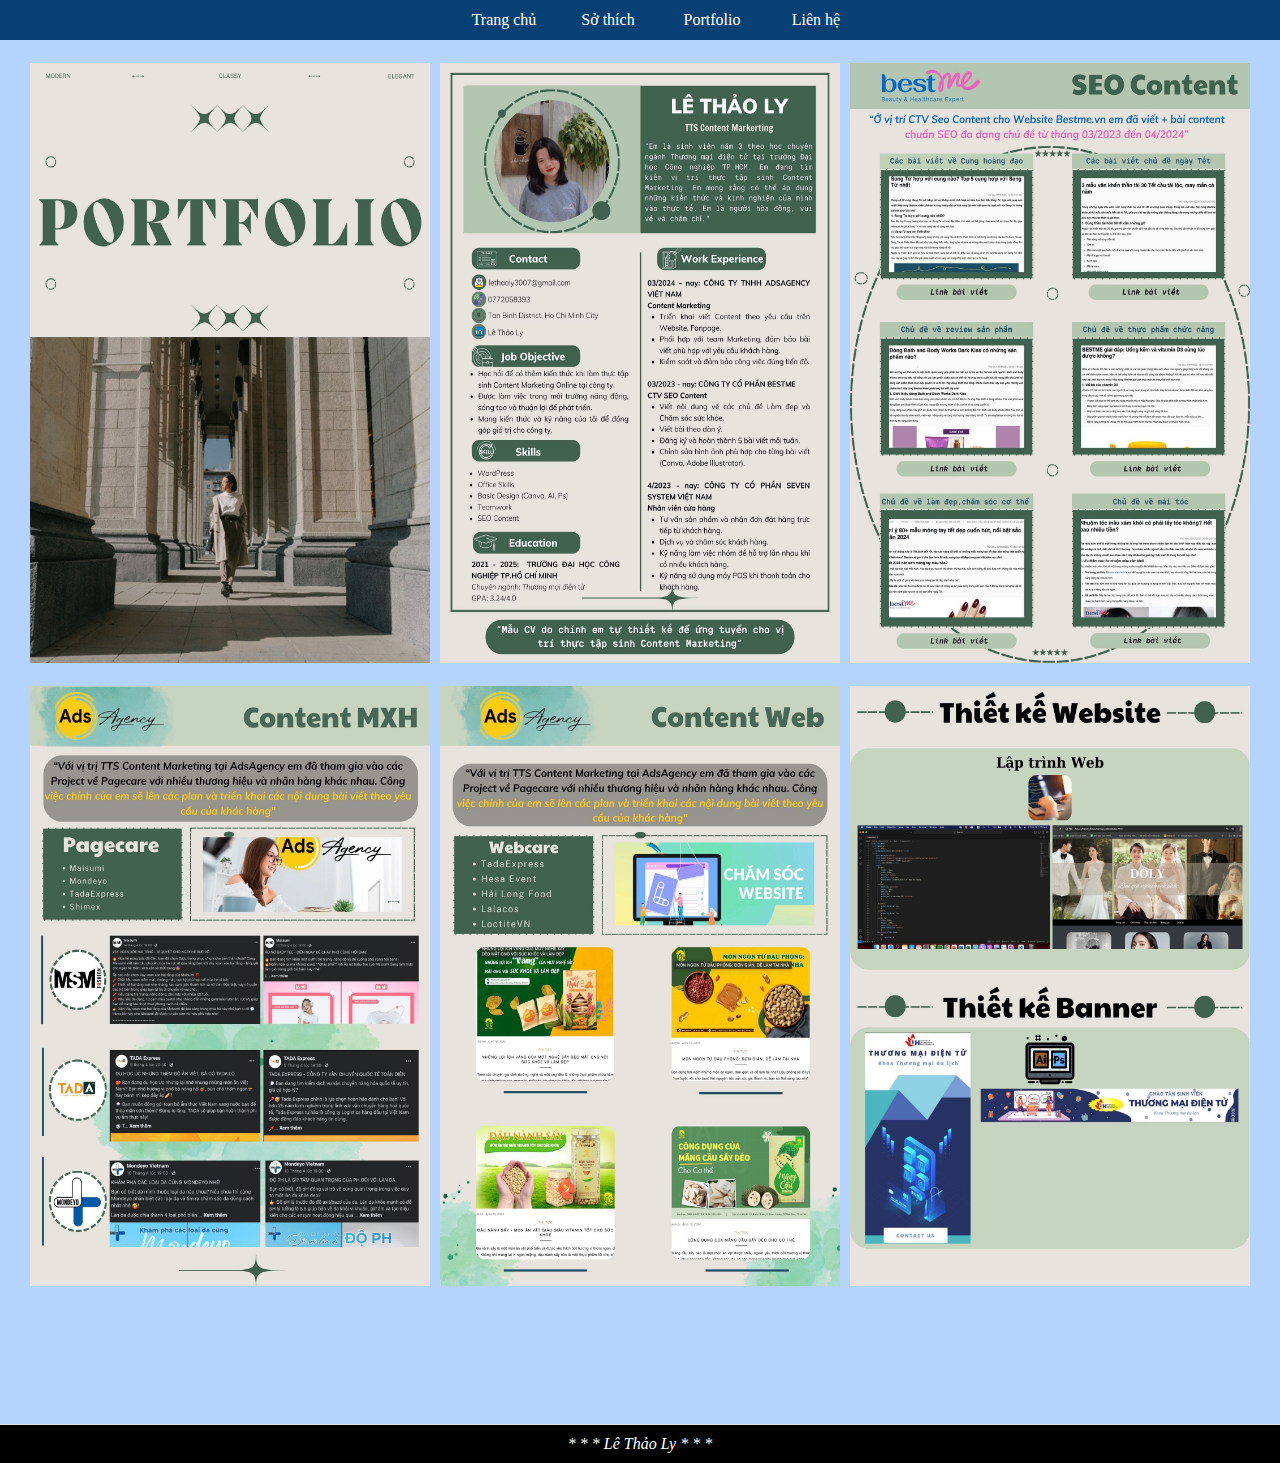
<file: LeThaoLy_21099261_Trangwebcanhan/port.html>
<!DOCTYPE html>
<html lang="en">
  <style> body {
    background-color: #B4D4FF;}</style>
<head>
    <meta charset="UTF-8">
    <meta name="viewport" content="width=device-width, initial-scale=1.0">
    <link rel="stylesheet" href="style.css">
    <title>PORT</title>
  <div id ="menu">
    <ul>
      <li><a href="index.html">Trang chủ</a></li>
      <li><a href="sothich.html">Sở thích</a></li>
      <li><a href="port.html">Portfolio</a></li>
      <li><a href="lienhe.html">Liên hệ</a></li>
    </ul>  </div>
  <br>
  </head>
  <body>
  <style>
    h1{
        text-align: center;
        font-family: 'Times New Roman', Times, serif;
        color: White;
        font-size: 40px;
        margin-bottom: 10px;
    }
    .container5{
        background-color: rgb(200, 235, 223);
        width: 500px;
        margin: 0 auto;
        padding: 20px;
        border-radius: 5px;
        background-image: -moz-linear-gradient(0.4);
        background-attachment: fixed;
    }
    input{
        width: 45%;  
        padding: 12px 20px;  
        margin: 10px;  
        box-sizing: border-box;
        background-color: white;
        color: black;
    }
    #loaidv{
        width: 45%;  
        padding: 12px 20px;  
        margin: 8px;  
        box-sizing: border-box;
    }
    #chitiet{
        padding: 40px 40px;  
        width: 95%;
        text-align: start;
    }
    button{
        padding: 6px 15px;
        background-color: rgb(77, 122, 235) ;
        text-align: center;
        color: aliceblue;   
        margin: 8px;
        border-radius: 6px;
        border: 0;
    }
    <style>
      .layout1-container {
          background: #1679AB;
          padding: 5px;
          text-align: center;
          padding-bottom: 0px;
      }
      .layout1-container:after {
          content: ".";
          visibility: hidden;
          display: block;
          height: 0;
          clear: both;
      }
      .layout1-col1 {
          box-sizing: border-box;
          float: left;
          width: 50%;
          padding: 5px;
          font-family: 'Courier New', Courier, monospace;
  
      }
      .layout1-col2 {
          float: left;
          width: 50%;
          padding: 5px;
          font-family: 'Courier New', Courier, monospace;
      }
      .layout1-col3 {
          float: left;
          width: 30%;
          padding: 5px;
          font-family: 'Courier New', Courier, monospace;
      }
      .layout1-container>.layout1-col3{
        margin-top: 40px;
        margin-left: 25px;
      }
      .layout1-col4 {
          float: center;
          width: 100%;
          padding: 5px;
          font-family: 'Courier New', Courier, monospace;
          text-align: center;
      }
      .layout1-col5 {
          float: right;
          margin-top: 40px;
          margin-right: 20px;
          width: 30%;
          padding: 5px;
          font-family: 'Courier New', Courier, monospace;
          text-align: center;
      }
</style>

<div class="layout1-col4 ">
    <img height = "600" width ="400" src="LY-PORTFOLIO/1.jpg" />
    <img height = "600" width ="400" src="LY-PORTFOLIO/2.jpg" />
    <img height = "600" width ="400" src="LY-PORTFOLIO/3.jpg" /><br><br>
    <img height = "600" width ="400" src="LY-PORTFOLIO/4.jpg" />
    <img height = "600" width ="400" src="LY-PORTFOLIO/5.jpg" />
    <img height = "600" width ="400" src="LY-PORTFOLIO/6.jpg" />

  </div>
        <footer>
            <style>
              .footer {
                margin-top: 10%;
                font-size: 30;
                border-top: 1px solid #E6E6E6;
                color: white;
                padding: 10px 15px;
                text-align: center;
                background-color: black;
               }</style>
                <div class = "footer">
                  <em>* * * Lê Thảo Ly * * *</em>
              </div>
              </footer>
  </body>
  </html>
</file>
<file: LeThaoLy_21099261_Trangwebcanhan/style.css>
.banner {
height: 400px;
width: 100%;
background-size: cover;
}
.text1 {
color: white;
font-size: 85px;
position: absolute;
width:100%;
top: 100px;
text-align: center;
}
.text2 {
color: white;
font-size: 15px;
position: absolute;
width:100%;
text-align: center;
top: 230px;
}

*{
box-sizing: border-box;
margin: 0 auto;
}
#menu ul {
    background: #074173;
    list-style-type: none;
    overflow: hidden;
    text-align: center;
  }
  #menu li {
    color: #f1f1f1;
    display: inline-block;
    width: 100px;
    height: 40px;
    line-height: 40px;
    text-align: center;
  }
  #menu a {
    text-decoration: none;
    color: White;
    display: block;
  }
  #menu a:hover {
    background: #F1F1F1;
    color: #333;
  }
section{
width: 100%;
height: 400px;
display: flex;
}
.h1 img,
.h2 img,
.h3 img {
border-radius: 10%;
width: 310px; 
height: 350px;
transition: transform 0.3s ease; 
}        
.h1{
margin-left: 150px;
padding-top: 25px;
color: aliceblue;
}
.h2{
padding-top: 25px;
}
.h3{
margin-right: 150px;
padding-top: 25px;
}
.h1 img:hover,
.h2 img:hover,
.h3 img:hover {
transform: scale(1.1);
}
h1{
font-size: 40px;
}
input{
margin-top: 40px;
width: 160px;
height: 40px;
background-color: black;
color: aliceblue;
border-radius: 5px;
}
a:hover{
color: black;
}
.nd{
    padding-top: 40px;
    color: beige;
    padding-bottom: 50px;
    text-align: center;
    
}
.sp{
    text-align: left;
    padding-left: 20px;
    color: aliceblue;
}
.anhchinh{
    float: right;
    padding-right: 50px;
    padding-bottom: 30px;
}
.anhchinh>a>img{
    width: 450px;
    border-radius: 30px;
}
.chude{
    padding-left: 250px;
    padding-top: 230px;
    color: antiquewhite;
    text-align: center;
}
.footer {
    padding: 10px 15px;
    margin-top: 5%;
    font-size: 30;
    border-top: 1px solid #E6E6E6;
    color: white;
    padding: 10px 15px;
    text-align: center;
    background-color: black;
   }
</file>
